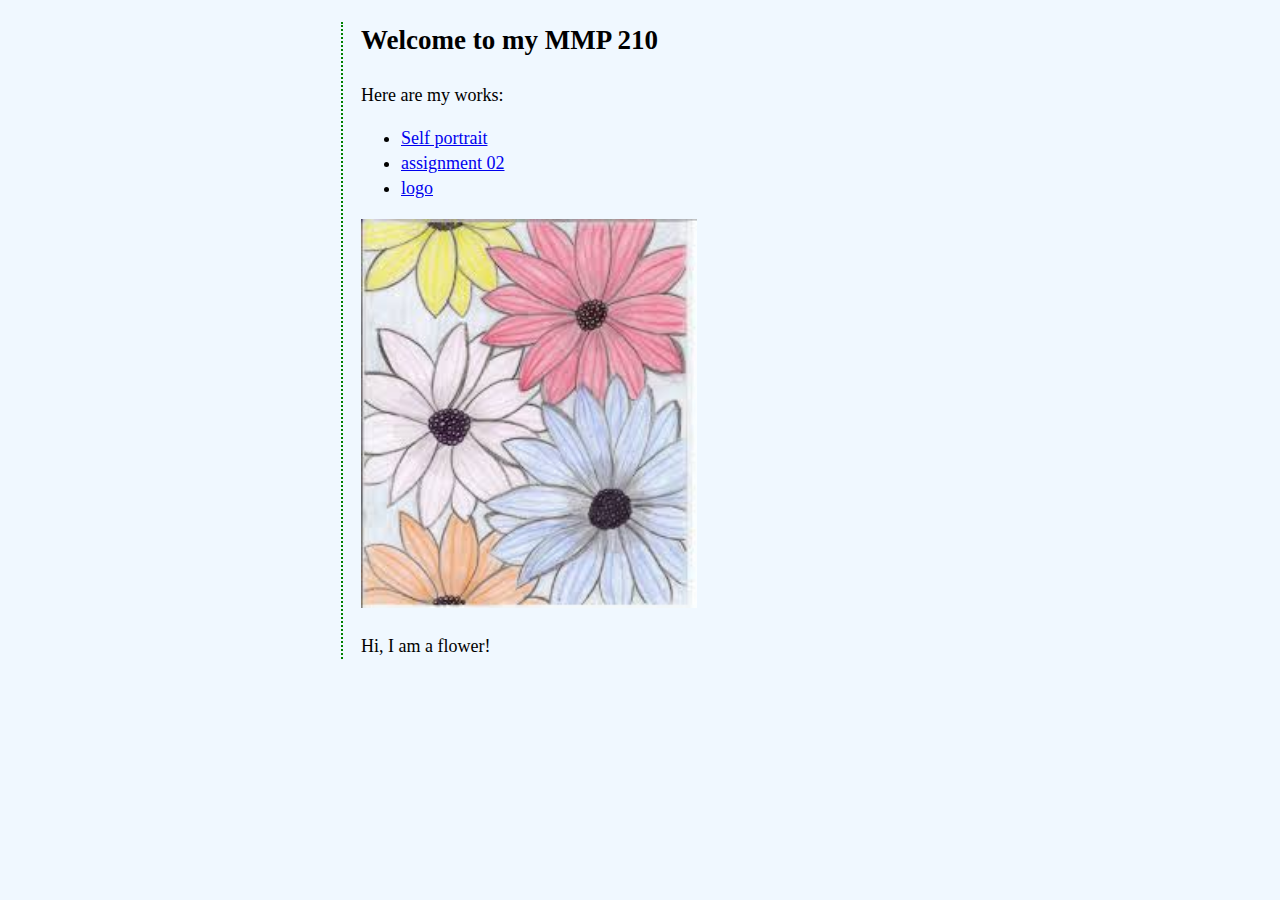
<file: index.html>
<!doctype html>
<html>
<head>
    <title>MMP 210 Classwork</title>
    <meta charset="utf-8">
    <link href="style.css" rel="stylesheet" type="text/css">
</head>
    <body>
        <div id="container">
            <h2>Welcome to my MMP 210</h2>
            <p>Here are my works:</p>
            <ul>
                <li><a href="week1/">Self portrait</a></li>
                <li><a href="week2/">assignment 02</a></li>
                <li><a href="week3/">logo</a></li>
            </ul>
            <img width="60%" src="images/flower.jpg" alt="flower">
            <p>Hi, I am a flower!</p>
        </div>
    </body>
<html>
</file>
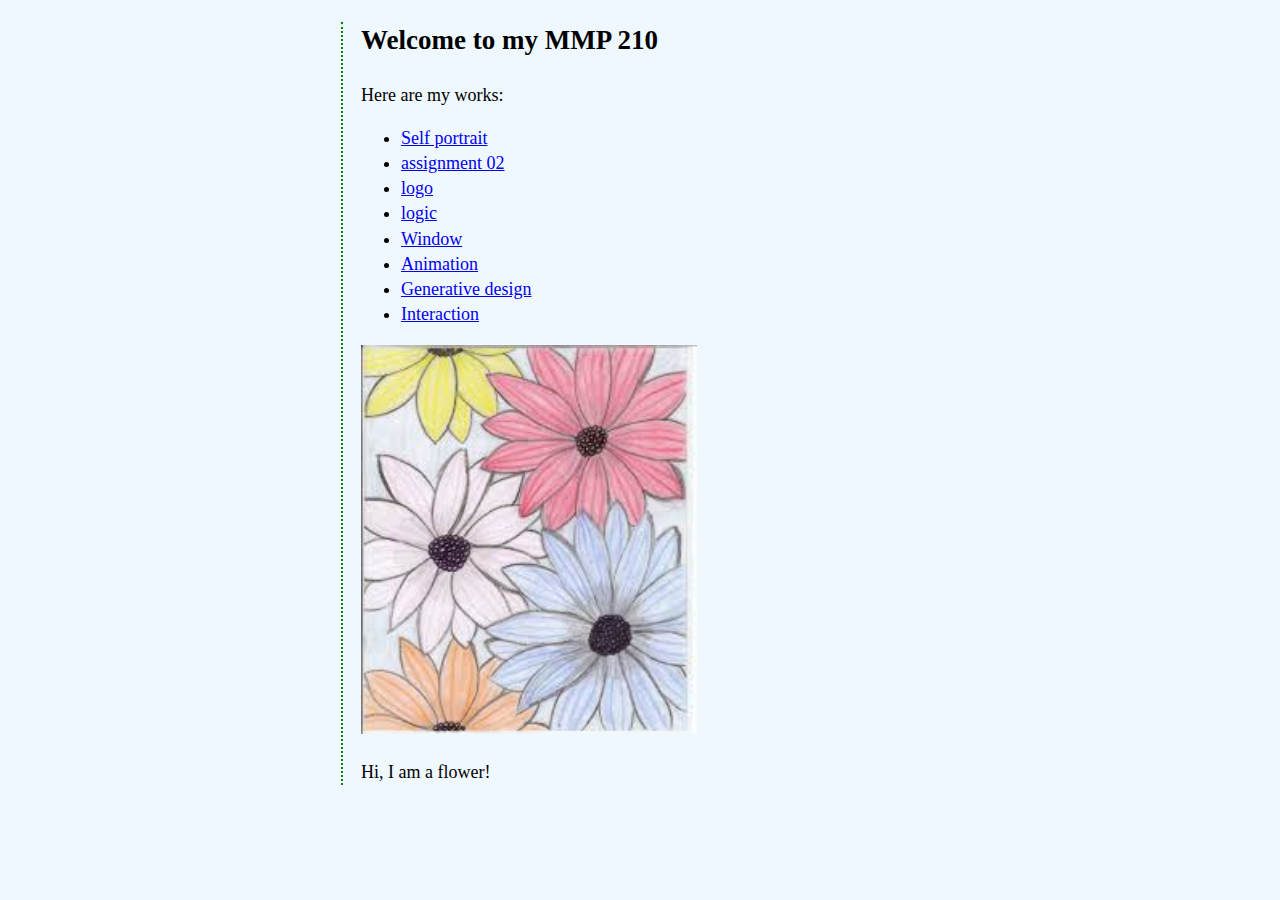
<file: classwork210-gh-pages/index.html>
<!doctype html>
<html>
<head>
    <title>MMP 210 Classwork</title>
    <meta charset="utf-8">
    <link href="style.css" rel="stylesheet" type="text/css">
</head>
    <body>
        <div id="container">
            <h2>Welcome to my MMP 210</h2>
            <p>Here are my works:</p>
            <ul>
                <li><a href="week1/">Self portrait</a></li>
                <li><a href="week2/">assignment 02</a></li>
                <li><a href="week3/">logo</a></li>
                <li><a href="week4/">logic</a></li>
                <li><a href="week5/">Window</a></li>
                <li><a href="week6/">Animation</a></li>
                <li><a href="midterm/">Generative design</a></li>
                <li><a href="Final/">Interaction</a></li>
            </ul>
            <img width="60%" src="images/flower.jpg" alt="flower">
            <p>Hi, I am a flower!</p>
        </div>
    </body>
<html>
</file>
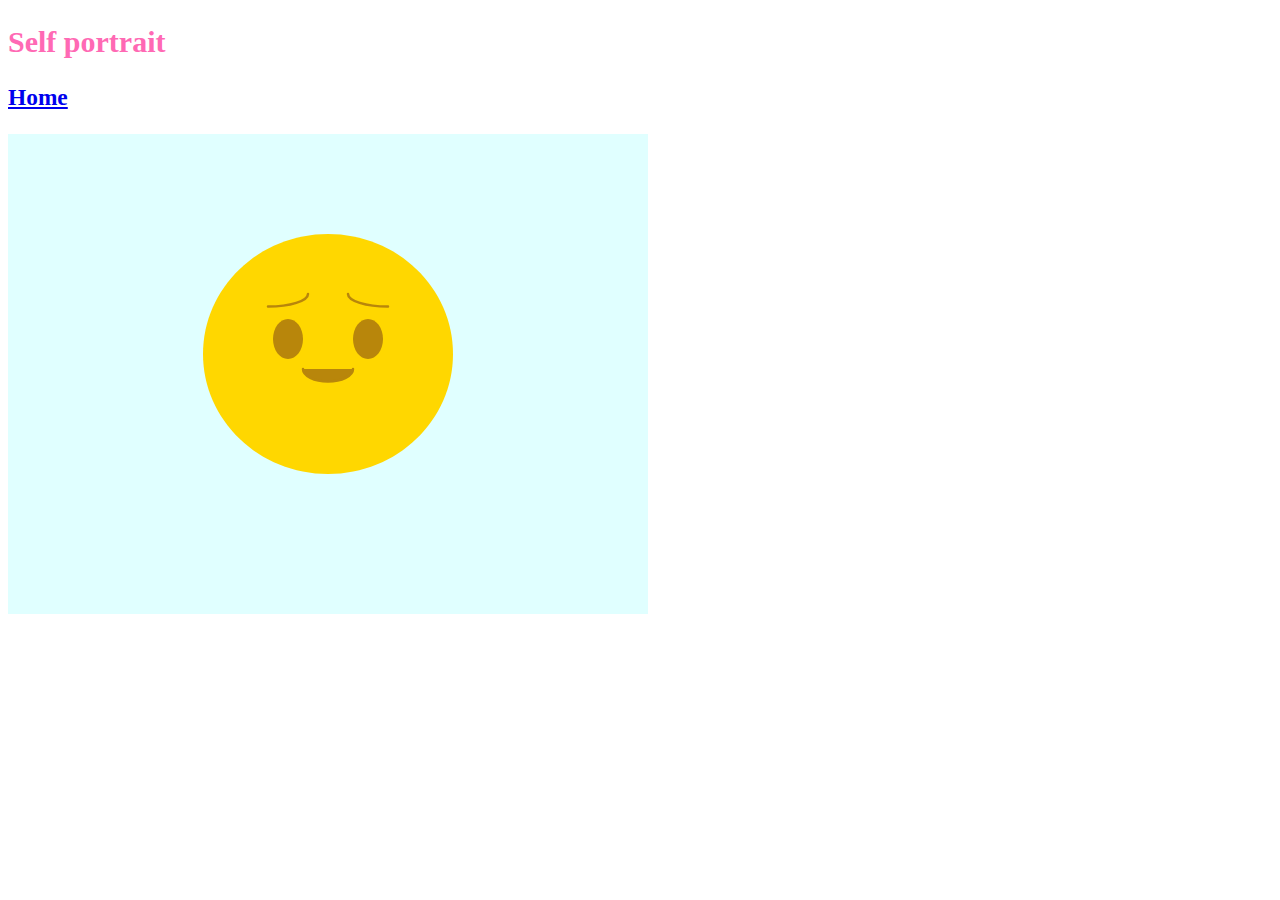
<file: week1/index.html>
<!doctype html>
<html>
<head>
    <title>MMP 210 Classwork</title>
    <meta charset="utf-8">
    <link href="style.css" rel="stylesheet" type="text/css">
</head>
    <body>
        <div id="container">
            <h2>Self portrait</h2>
            <h3><a href="../index.html">Home</a></h3>
        
        </div>
        <script src="../p5.min.js"></script>
        <script src="sketch.js"></script>
    </body>
<html>
</file>
<file: style.css>
body {
    font-family: monaco;
    font-size: 18px;
    line-height: 1.4;
    background-color: aliceblue;
}

#container {
    width: 560px;
    margin: auto;
    border-left: 2px dotted green;
    padding:0 1em;
}
</file>
<file: classwork210-gh-pages/style.css>
body {
    font-family: monaco;
    font-size: 18px;
    line-height: 1.4;
    background-color: aliceblue;
}

#container {
    width: 560px;
    margin: auto;
    border-left: 2px dotted green;
    padding:0 1em;
}
</file>
<file: week1/style.css>
body{font-family: Andale Mono;
     font-size: 20px;
     color: hotpink;
}
</file>
